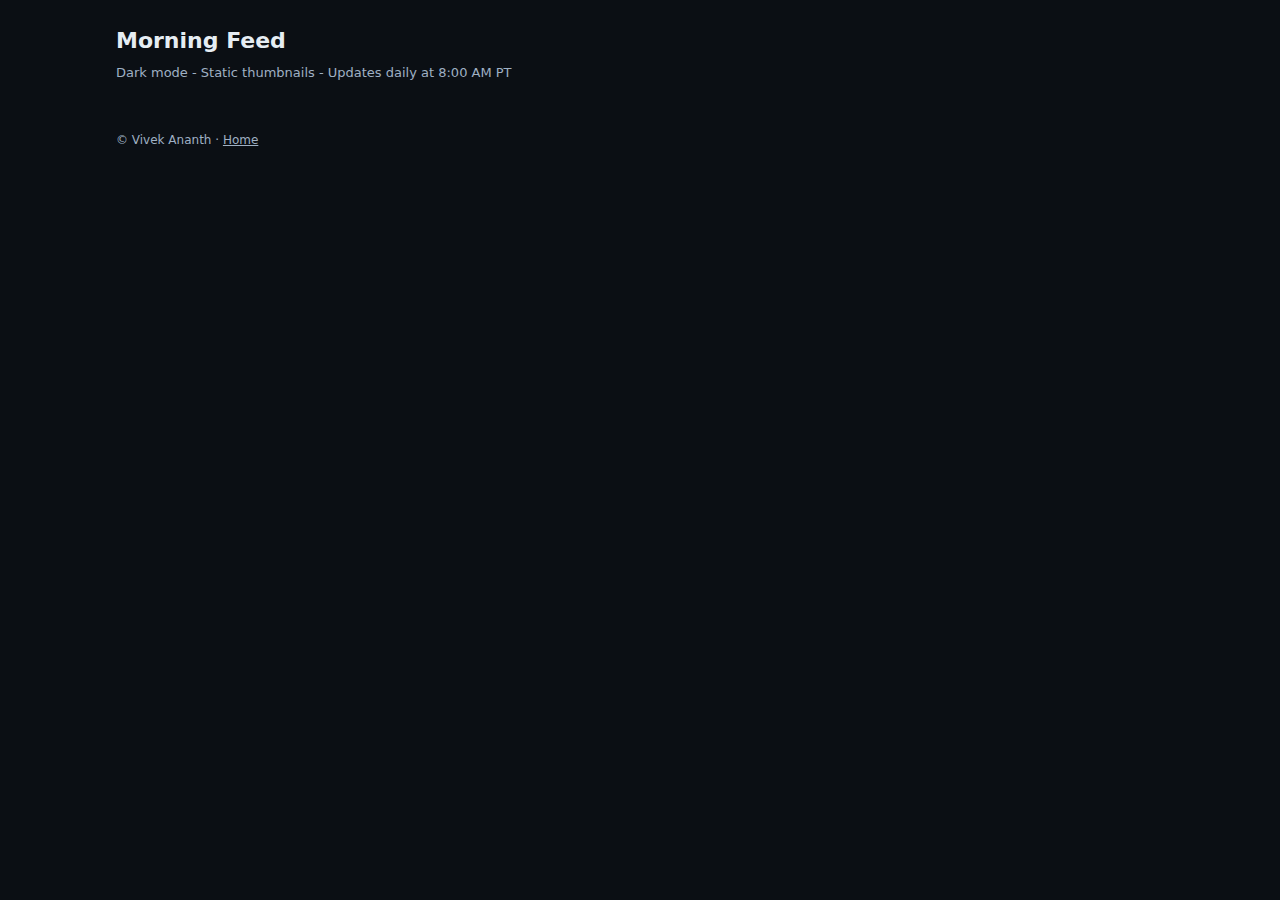
<file: morning-feed/index.html>
<!doctype html> <html lang="en"> <head> <meta charset="utf-8"> <meta name="viewport" content="width=device-width,initial-scale=1"> <title>Morning Feed</title> <link rel="stylesheet" href="styles.css"> </head> <body> <header> <h1>Morning Feed</h1> <div class="meta">Dark mode - Static thumbnails - Updates daily at 8:00 AM PT</div> </header> <main id="feed" aria-live="polite"></main> <footer>© <span id="year"></span> Vivek Ananth · <a href="../">Home</a></footer> <script src="app.js"></script> </body> </html>
</file>
<file: morning-feed/styles.css>
:root{
--bg:#0b0f14;--card:#141a22;--text:#e6edf3;--muted:#9fb0c3;--border:#223042;
--saffron:#ff8a00;--blue:#4aa3ff;--teal:#36c2b4;--purple:#b27cff;--green:#6bd488;
}
*{box-sizing:border-box} body{margin:0;background:var(--bg);color:var(--text);font:16px/1.5 system-ui,-apple-system,Segoe UI,Roboto,Inter,Arial}
a{color:inherit}
header{max-width:1080px;margin:24px auto 8px;padding:0 16px}
h1{margin:0 0 6px;font-size:22px}
.meta{color:var(--muted);font-size:13px}
main{max-width:1080px;margin:0 auto 40px;padding:0 16px;display:grid;grid-template-columns:repeat(12,1fr);gap:14px}
.section{grid-column:1/-1;margin-top:14px;color:var(--muted);font-weight:700;letter-spacing:.02em}
.section.saffron{color:var(--saffron)} .section.blue{color:var(--blue)} .section.teal{color:var(--teal)} .section.purple{color:var(--purple)} .section.green{color:var(--green)}
.card{grid-column:span 4;background:var(--card);border:1px solid var(--border);border-radius:14px;overflow:hidden;text-decoration:none}
.thumb{width:100%;aspect-ratio:16/9;object-fit:cover;background:#0a0e13;display:block}
.content{padding:10px 12px}
.title{font-weight:700;font-size:15px;margin:2px 0 6px}
.take{color:var(--muted);font-size:13px}
.source{color:var(--muted);font-size:12px;margin-top:8px}
footer{max-width:1080px;margin:24px auto 60px;padding:0 16px;color:var(--muted);font-size:12px}
@media (max-width:980px){.card{grid-column:span 6}} @media (max-width:640px){main{gap:12px}.card{grid-column:span 12}}
</file>
